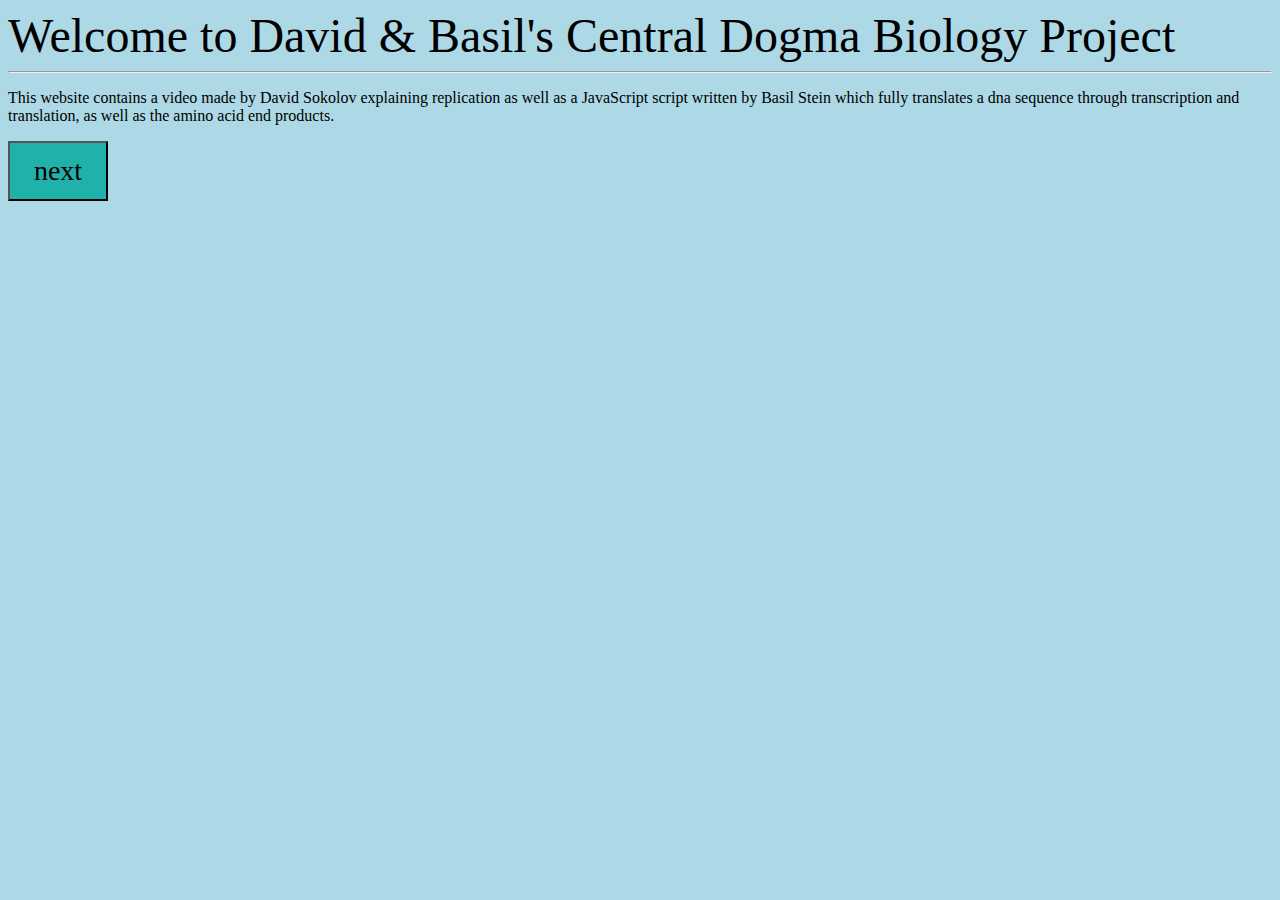
<file: index.html>
<html lang="en">
<head>
  <meta charset="utf-8">
  <title>David & Basil - The Central Dogma</title>
  <header>Welcome to David & Basil's Central Dogma Biology Project</header>
  <link rel="stylesheet" href="layout.css">
</head>
  <body>
    <hr>
    <p>This website contains a video made by David Sokolov explaining replication as well as a JavaScript script written by Basil Stein which fully translates a dna sequence through transcription and translation, as well as the amino acid end products.</p>
  <script type="text/javascript">
    function next(){
     location.assign("sections/1.html"); 
    }
  </script>
  <button class = "nextbutton" onclick = "javascript:next();">next</next>
</html>
</file>
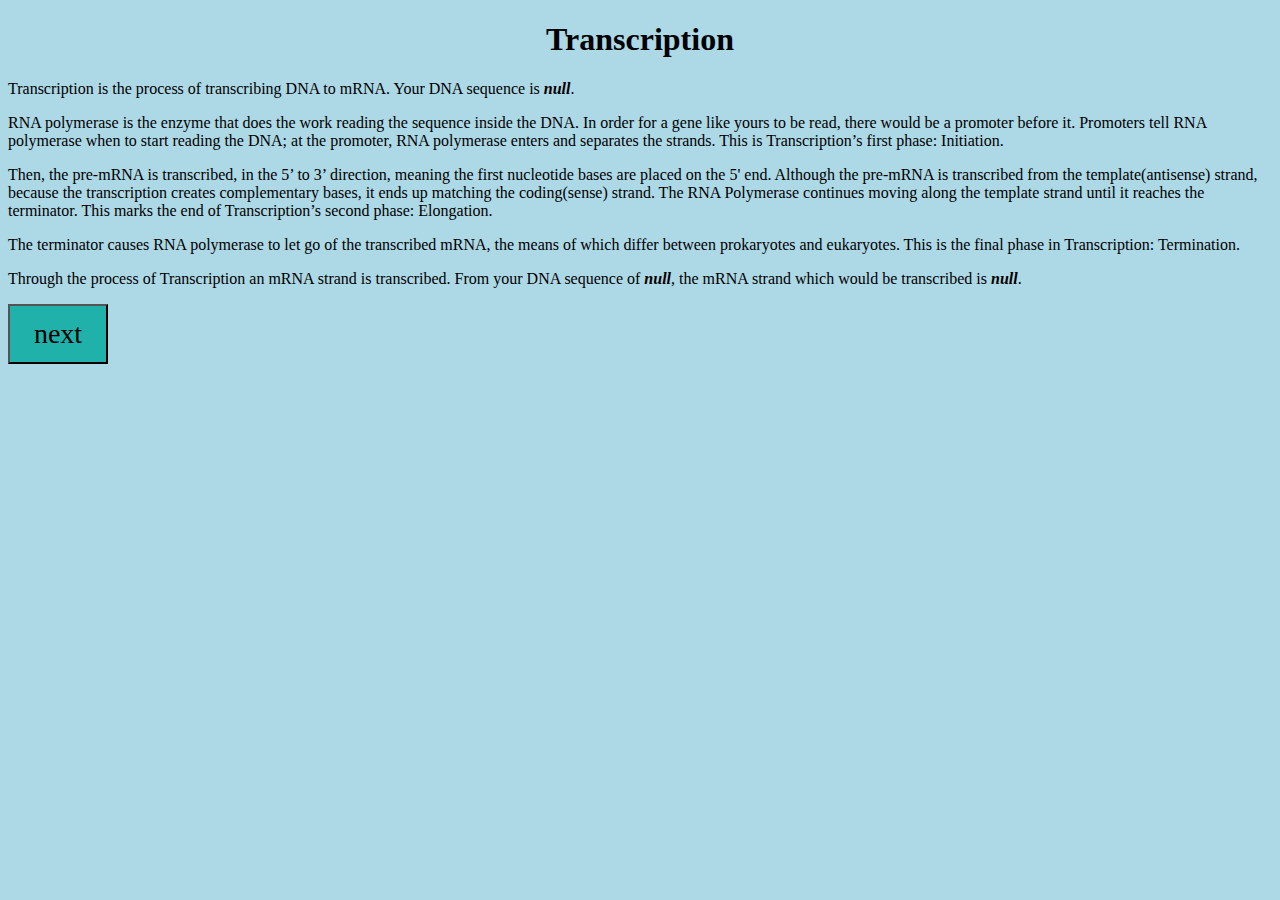
<file: sections/3.html>
<!doctype html>
<html lang="en">
  <head>
    <meta charset="utf-8">
    <title>David & Basil - The Central Dogma</title>
    <h1 align="middle">Transcription</h1>
    <link rel="stylesheet" href="../layout.css">
  </head>
  <body>
    <script type="text/javascript">
      function next(){
        location.assign("4.html"); 
      }
      let dna = localStorage.getItem("dnasequence");
      let mrna = localStorage.getItem("mrna");
      let aminoacids = localStorage.getItem("aminoacids");
      document.write("<p>Transcription is the process of transcribing DNA to mRNA. Your DNA sequence is <i><b>"+dna+"</b></i>.</p>");
      document.write("<p>RNA polymerase is the enzyme that does the work reading the sequence inside the DNA. In order for a gene like yours to be read, there would be a promoter before it. Promoters tell RNA polymerase when to start reading the DNA; at the promoter, RNA polymerase enters and separates the strands. This is Transcription’s first phase: Initiation.</p>");
      document.write("<p>Then, the pre-mRNA is transcribed, in the 5’ to 3’ direction, meaning the first nucleotide bases are placed on the 5' end. Although the pre-mRNA is transcribed from the template(antisense) strand, because the transcription creates complementary bases, it ends up matching the coding(sense) strand. The RNA Polymerase continues moving along the template strand until it reaches the terminator. This marks the end of Transcription’s second phase: Elongation.</p>");
      document.write("<p>The terminator causes RNA polymerase to let go of the transcribed mRNA, the means of which differ between prokaryotes and eukaryotes. This is the final phase in Transcription: Termination.</p>");
      document.write("<p>Through the process of Transcription an mRNA strand is transcribed. From your DNA sequence of <i><b>"+dna+"</b></i>, the mRNA strand which would be transcribed is <i><b>"+mrna+"</b></i>.</p>");
    </script>
    <button class = "nextbutton" onclick = "javascript:next();">next</next>
  </body>
</html>
</file>
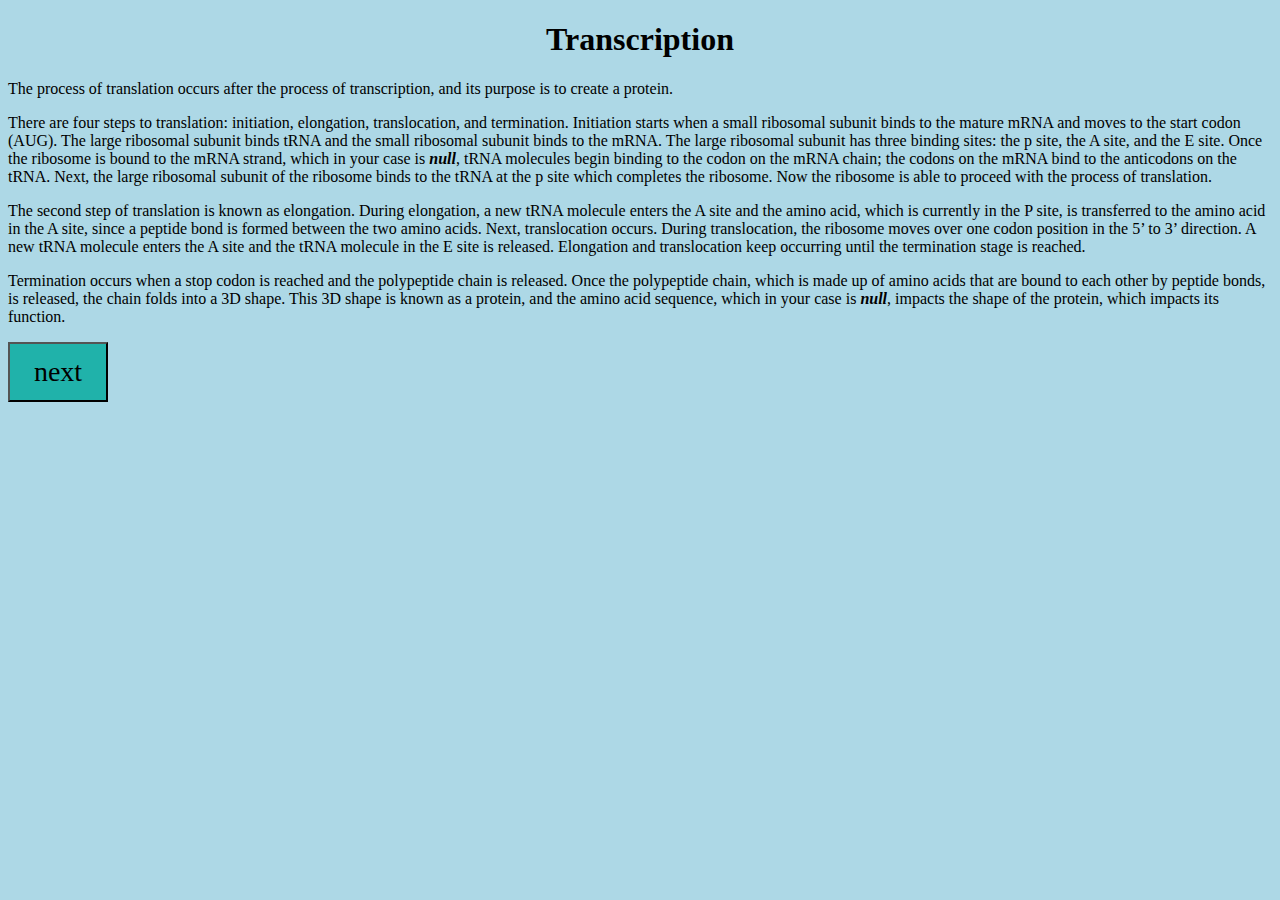
<file: sections/4.html>
<!doctype html>
<html lang="en">
  <head>
    <meta charset="utf-8">
    <title>David & Basil - The Central Dogma</title>
    <h1 align="middle">Transcription</h1>
    <link rel="stylesheet" href="../layout.css">
  </head>
  <body>
    <script type="text/javascript">
      function next(){
        location.assign("5.html"); 
      }
      let dna = localStorage.getItem("dnasequence");
      let mrna = localStorage.getItem("mrna");
      let aminoacids = localStorage.getItem("aminoacids");
      document.write("<p>The process of translation occurs after the process of transcription, and its purpose is to create a protein. </p>");
      document.write("<p>There are four steps to translation: initiation, elongation, translocation, and termination. Initiation starts when a small ribosomal subunit binds to the mature mRNA and moves to the start codon (AUG). The large ribosomal subunit binds tRNA and the small ribosomal subunit binds to the mRNA. The large ribosomal subunit has three binding sites: the p site, the A site, and the E site. Once the ribosome is bound to the mRNA strand, which in your case is <b><i>"+mrna+"</b></i>, tRNA molecules begin binding to the codon on the mRNA chain; the codons on the mRNA bind to the anticodons on the tRNA. Next, the large ribosomal subunit of the ribosome binds to the tRNA at the p site which completes the ribosome. Now the ribosome is able to proceed with the process of translation.</p>");
      document.write("<p>The second step of translation is known as elongation. During elongation, a new tRNA molecule enters the A site and the amino acid, which is currently in the P site, is transferred to the amino acid in the A site, since a peptide bond is formed between the two amino acids. Next, translocation occurs. During translocation, the ribosome moves over one codon position in the 5’ to 3’ direction. A new tRNA molecule enters the A site and the tRNA molecule in the E site is released. Elongation and translocation keep occurring until the termination stage is reached.</p>");
      document.write("<p>Termination occurs when a stop codon is reached and the polypeptide chain is released. Once the polypeptide chain, which is made up of amino acids that are bound to each other by peptide bonds, is released, the chain folds into a 3D shape. This 3D shape is known as a protein, and the amino acid sequence, which in your case is <b><i>"+aminoacids+"</b></i>, impacts the shape of the protein, which impacts its function.</p>");
    </script>
    <button class = "nextbutton" onclick = "javascript:next();">next</next>
  </body>
</html>
</file>
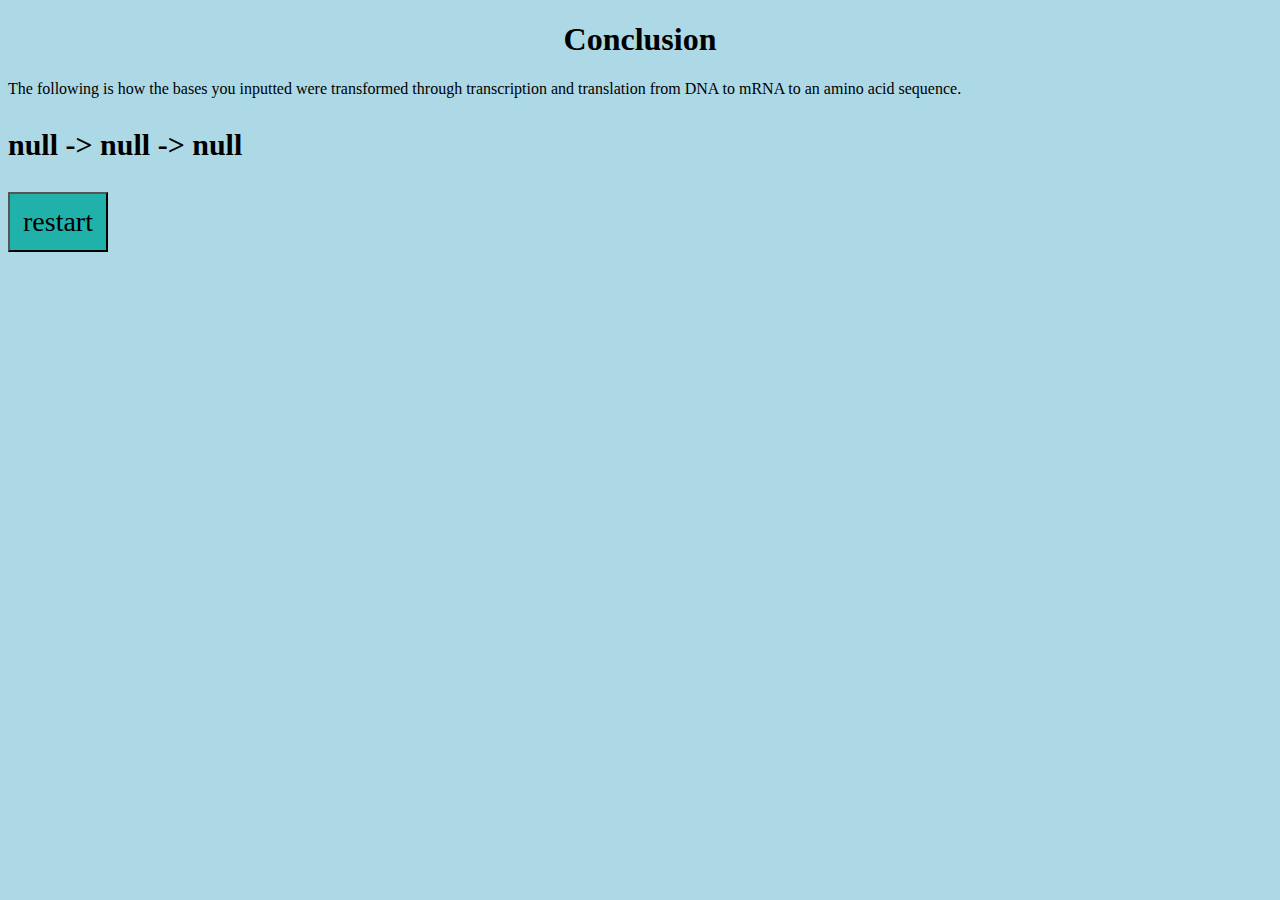
<file: sections/5.html>
<!doctype html>
<html lang="en">
  <head>
    <meta charset="utf-8">
    <title>David & Basil - The Central Dogma</title>
    <h1 align="middle">Conclusion</h1>
    <link rel="stylesheet" href="../layout.css">
  </head>
  <body>
    <script type="text/javascript">
      function restart(){
        location.assign("../index.html"); 
      }
      let dna = localStorage.getItem("dnasequence");
      let mrna = localStorage.getItem("mrna");
      let aminoacids = localStorage.getItem("aminoacids");
      document.write("<p>The following is how the bases you inputted were transformed through transcription and translation from DNA to mRNA to an amino acid sequence.</p>");
      document.write("<p id = 'end'><b>"+dna+" -> "+mrna+" -> "+aminoacids+"</b></p>");
    </script>
    <button class = "nextbutton" onclick = "javascript:restart();">restart</next>
  </body>
</html>
</file>
<file: layout.css>
header {
	background-color: lightblue;
	font-size: 48px;
}
body {
	background-color: lightblue;
	font-family: "Times New Roman", Times, serif;
}
p {
	font-family: "Times New Roman", Times, serif;
}
.nextbutton {
	font-size: 28px;
	font-family: "Times New Roman", Times, serif;
	background-color: #20B2AA;
	width: 100px;
	height: 60px;
}
#end {
	font-size: 30px;
}
</file>
